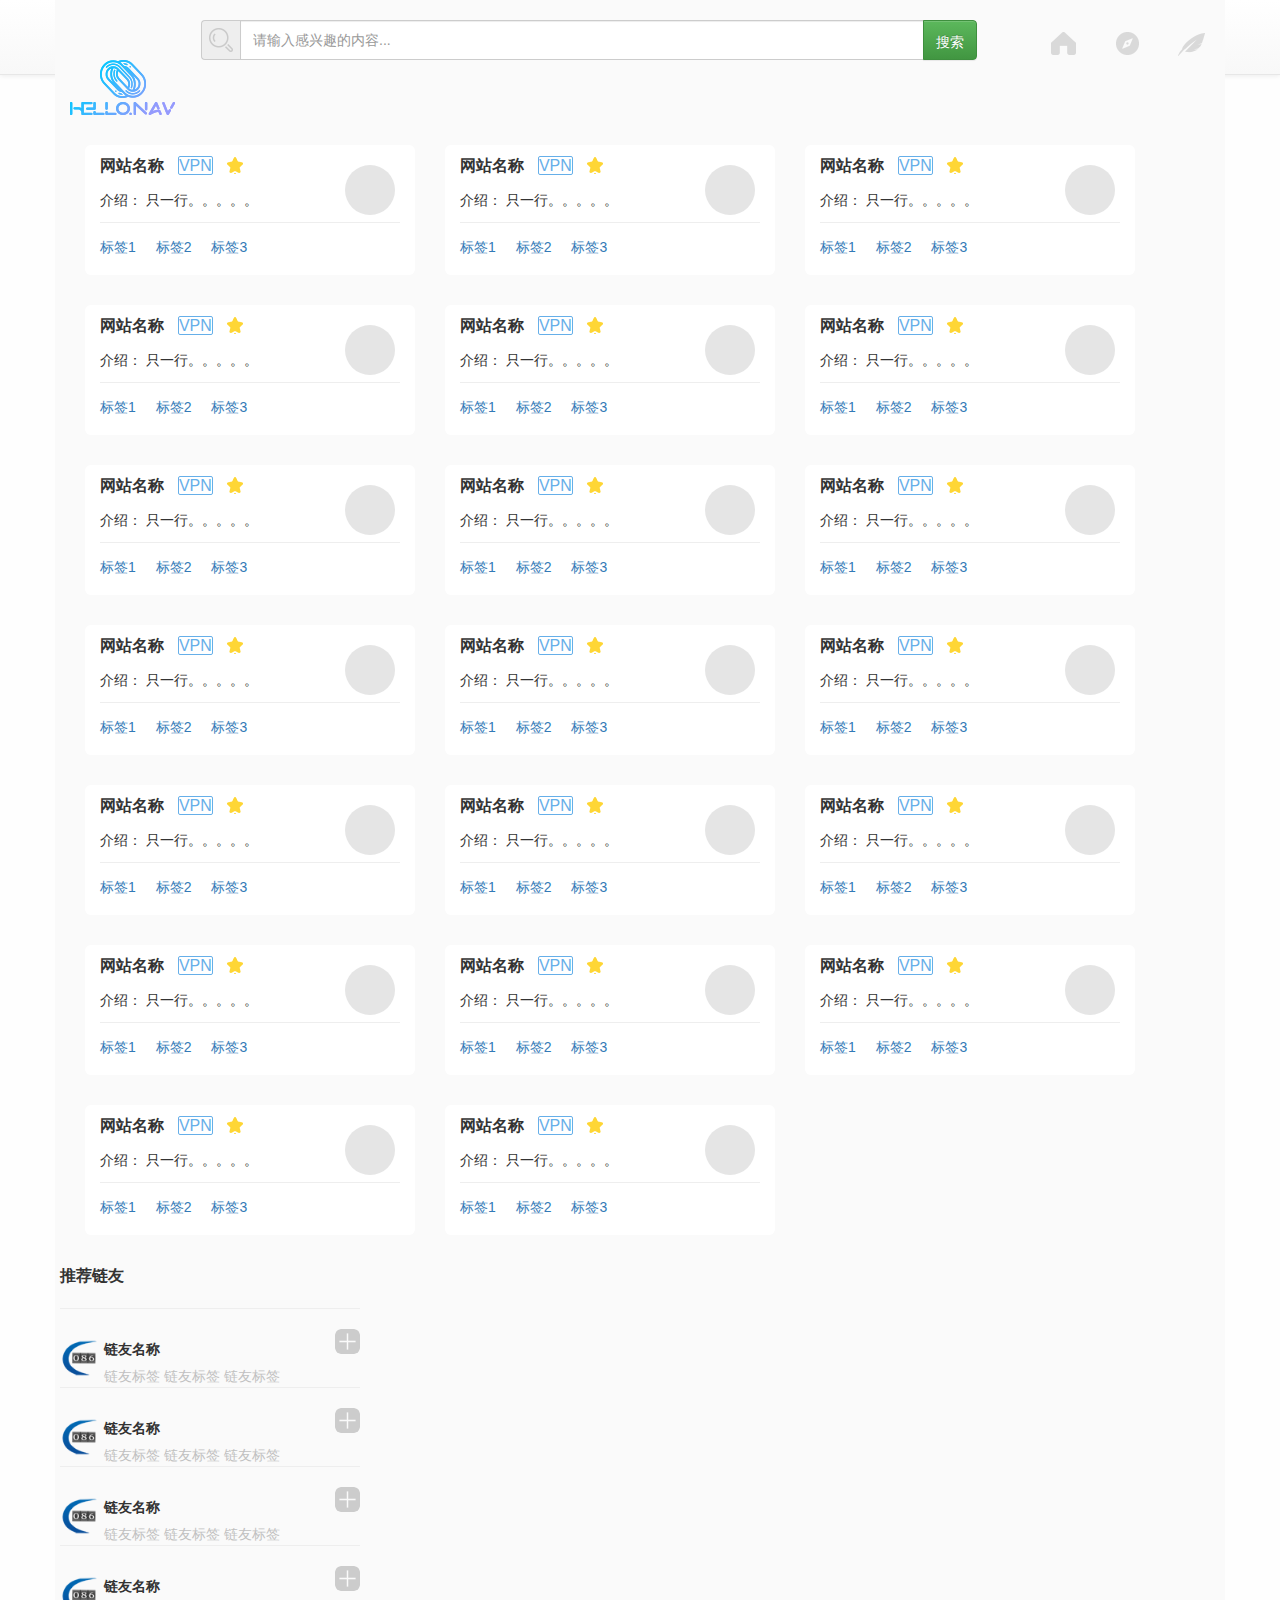
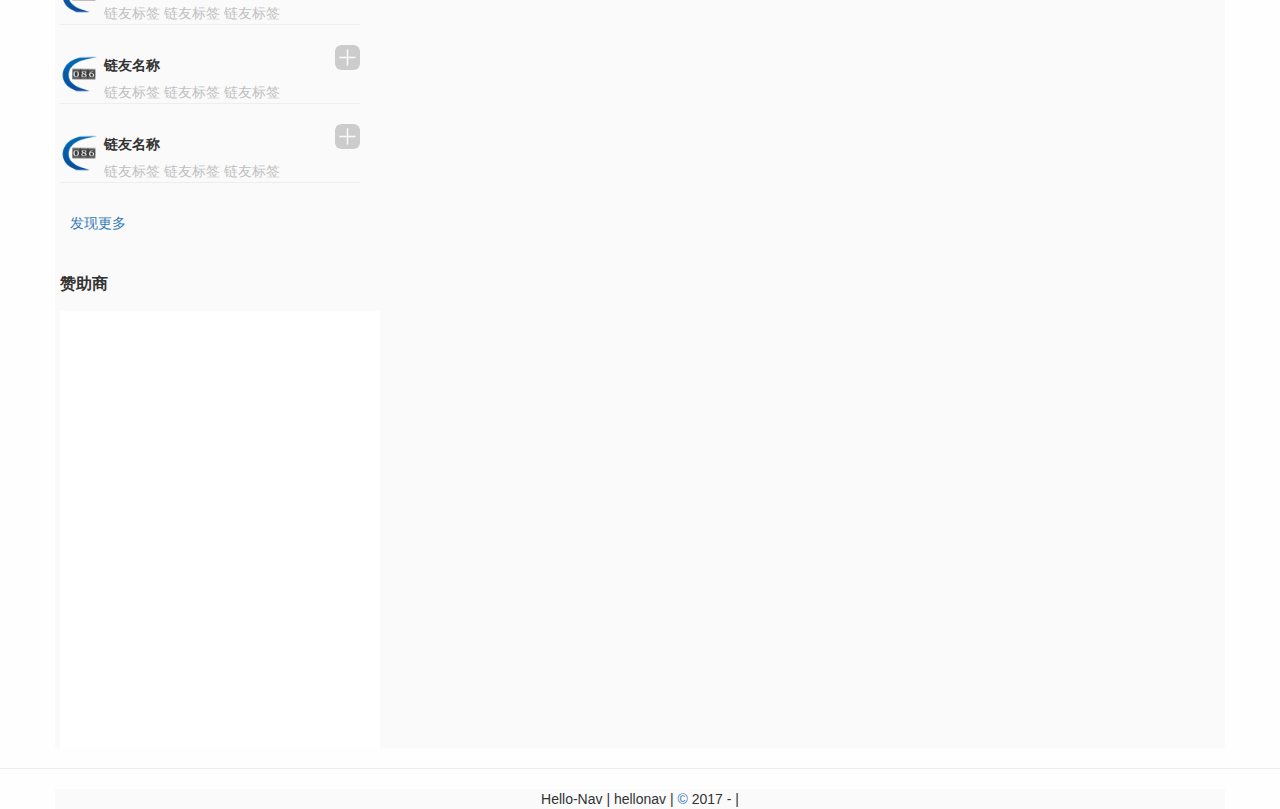
<file: index.html>
<!DOCTYPE html>
<html lang="zh_CN" >
<head>
    <meta charset="UTF-8">
    <meta http-equiv="X-UA-Compatible" content="IE=edge,Chrome=1">
    <meta name="renderer" content="webkit">
    <title>首页 - Hello Nav</title>

    <link href="static/bootstrap/3.3.7/css/bootstrap.min.css"  rel="stylesheet" />
    <link href="static/bootstrap/3.3.7/css/bootstrap-theme.min.css"  rel="stylesheet" />

    <link href="static/site/css/hellonav_common.css"  rel="stylesheet" />

    <!-- fundebug -->
    <script src="https://og6593g2z.qnssl.com/fundebug.0.1.0.min.js" apikey="d73aefc4a86e70b10b4a148317afe87d148b17a0bb4b8a34a691d729105d94bf"></script>
</head>
<body>
    <div class="top-hide tip-wrapp">
        <!-- 顶部-隐藏-提示信息条-->
        <div class="container">
            <div class="tip-bar">
            </div>
        </div>
    </div>

    <nav class="navbar navbar-default navbar-static-top">
        <div class="topnav-wrap content-wrapper">
            <!-- 顶部导航 -->
            <div class="container">
                <div class="navbar-header tipbar row inline-table">
                    <a href="./index.html"  class="navbar-brand-link">
                        <img class="navbar-brand-link" src="./static/site/images/logo_105x55.png"/>
                    </a>
                    <div class="tipbar-search-bar  pt-10 table-cell">
                        <form method="get" action="./search.action">
                            <div class="input-group col-xs-11">
                                <span class="input-group-addon search-input-icon">　</span>
                                <input class="search-bar-input  col-xs-12 form-control" name="keywords" placeholder="请输入感兴趣的内容..."  />
						<span class="glyphicon input-group-btn " aria-hidden="true">
							<button type="submit" class="btn btn-success search-input-btn"> 搜索</button>
						</span>
                            </div>
                        </form>
                    </div>
                    <div class="tipbar-btn-group">
                        <a class="btn home-btn btn-32 mt-11" title="首页" href="./index.html"></a>
                        <a class="btn find-btn btn-32 ml-28 mt-11" title="发现" href="./explore.html"></a>
                        <a class="btn custom-btn btn-32 ml-28 mt-11" title="个人页面" href="./favorite.html"></a>

                    </div>
                </div>
            </div>
        </div>
    </nav>


    <div class="content-all content-wrapper">
        <div class="container">
            <div class="">
                <!-- 左侧,内容区-->
                <div class="hello-nav-content col-lg-9 col-xs-12">
                    <div class="hello-nav-content-inner">
                        <!-- 单个 item-->
                        <div class="favorite-item col-lg-3 col-md-5 col-sm-12 img-rounded">
                            <div class="up-area row">
                                <div class="item-title-row">
                                    <span class="favorite-item-title">网站名称</span>
                                    <span class="favorite-vpn">VPN</span>
                                    <span class="favorite-status favorite-status-ok">　</span>
                                </div>
                                <div class="item-intro-row">
                                    <span>介绍： 只一行。。。。。</span>
                                </div>
                                <div class="item-site-avatar">
                                    <img class="img-circle site-avatar-img" src="static/site/images/gray_18x18.png"/>
                                </div>

                            </div>
                            <div>
                                <hr class="favorite-item-hr"/>
                            </div>

                            <div class="down-area row">
                                <a>
                                    <span class="favorite-item-tag">标签1</span>
                                </a>
                                <a>
                                    <span class="favorite-item-tag">标签2</span>
                                </a>
                                <a>
                                    <span class="favorite-item-tag">标签3</span>
                                </a>
                            </div>
                        </div>
                        <!-- 单个 item-->
                        <div class="favorite-item col-lg-3 col-md-5 col-sm-12 img-rounded">
                            <div class="up-area row">
                                <div class="item-title-row">
                                    <span class="favorite-item-title">网站名称</span>
                                    <span class="favorite-vpn">VPN</span>
                                    <span class="favorite-status favorite-status-ok">　</span>
                                </div>
                                <div class="item-intro-row">
                                    <span>介绍： 只一行。。。。。</span>
                                </div>
                                <div class="item-site-avatar">
                                    <img class="img-circle site-avatar-img" src="static/site/images/gray_18x18.png"/>
                                </div>

                            </div>
                            <div>
                                <hr class="favorite-item-hr"/>
                            </div>

                            <div class="down-area row">
                                <a>
                                    <span class="favorite-item-tag">标签1</span>
                                </a>
                                <a>
                                    <span class="favorite-item-tag">标签2</span>
                                </a>
                                <a>
                                    <span class="favorite-item-tag">标签3</span>
                                </a>
                            </div>
                        </div>
                        <!-- 单个 item-->
                        <div class="favorite-item col-lg-3 col-md-5 col-sm-12 img-rounded">
                            <div class="up-area row">
                                <div class="item-title-row">
                                    <span class="favorite-item-title">网站名称</span>
                                    <span class="favorite-vpn">VPN</span>
                                    <span class="favorite-status favorite-status-ok">　</span>
                                </div>
                                <div class="item-intro-row">
                                    <span>介绍： 只一行。。。。。</span>
                                </div>
                                <div class="item-site-avatar">
                                    <img class="img-circle site-avatar-img" src="static/site/images/gray_18x18.png"/>
                                </div>

                            </div>
                            <div>
                                <hr class="favorite-item-hr"/>
                            </div>

                            <div class="down-area row">
                                <a>
                                    <span class="favorite-item-tag">标签1</span>
                                </a>
                                <a>
                                    <span class="favorite-item-tag">标签2</span>
                                </a>
                                <a>
                                    <span class="favorite-item-tag">标签3</span>
                                </a>
                            </div>
                        </div>
                        <!-- 单个 item-->
                        <div class="favorite-item col-lg-3 col-md-5 col-sm-12 img-rounded">
                            <div class="up-area row">
                                <div class="item-title-row">
                                    <span class="favorite-item-title">网站名称</span>
                                    <span class="favorite-vpn">VPN</span>
                                    <span class="favorite-status favorite-status-ok">　</span>
                                </div>
                                <div class="item-intro-row">
                                    <span>介绍： 只一行。。。。。</span>
                                </div>
                                <div class="item-site-avatar">
                                    <img class="img-circle site-avatar-img" src="static/site/images/gray_18x18.png"/>
                                </div>

                            </div>
                            <div>
                                <hr class="favorite-item-hr"/>
                            </div>

                            <div class="down-area row">
                                <a>
                                    <span class="favorite-item-tag">标签1</span>
                                </a>
                                <a>
                                    <span class="favorite-item-tag">标签2</span>
                                </a>
                                <a>
                                    <span class="favorite-item-tag">标签3</span>
                                </a>
                            </div>
                        </div>
                        <!-- 单个 item-->
                        <div class="favorite-item col-lg-3 col-md-5 col-sm-12 img-rounded">
                            <div class="up-area row">
                                <div class="item-title-row">
                                    <span class="favorite-item-title">网站名称</span>
                                    <span class="favorite-vpn">VPN</span>
                                    <span class="favorite-status favorite-status-ok">　</span>
                                </div>
                                <div class="item-intro-row">
                                    <span>介绍： 只一行。。。。。</span>
                                </div>
                                <div class="item-site-avatar">
                                    <img class="img-circle site-avatar-img" src="static/site/images/gray_18x18.png"/>
                                </div>

                            </div>
                            <div>
                                <hr class="favorite-item-hr"/>
                            </div>

                            <div class="down-area row">
                                <a>
                                    <span class="favorite-item-tag">标签1</span>
                                </a>
                                <a>
                                    <span class="favorite-item-tag">标签2</span>
                                </a>
                                <a>
                                    <span class="favorite-item-tag">标签3</span>
                                </a>
                            </div>
                        </div>
                        <!-- 单个 item-->
                        <div class="favorite-item col-lg-3 col-md-5 col-sm-12 img-rounded">
                            <div class="up-area row">
                                <div class="item-title-row">
                                    <span class="favorite-item-title">网站名称</span>
                                    <span class="favorite-vpn">VPN</span>
                                    <span class="favorite-status favorite-status-ok">　</span>
                                </div>
                                <div class="item-intro-row">
                                    <span>介绍： 只一行。。。。。</span>
                                </div>
                                <div class="item-site-avatar">
                                    <img class="img-circle site-avatar-img" src="static/site/images/gray_18x18.png"/>
                                </div>

                            </div>
                            <div>
                                <hr class="favorite-item-hr"/>
                            </div>

                            <div class="down-area row">
                                <a>
                                    <span class="favorite-item-tag">标签1</span>
                                </a>
                                <a>
                                    <span class="favorite-item-tag">标签2</span>
                                </a>
                                <a>
                                    <span class="favorite-item-tag">标签3</span>
                                </a>
                            </div>
                        </div>
                        <!-- 单个 item-->
                        <div class="favorite-item col-lg-3 col-md-5 col-sm-12 img-rounded">
                            <div class="up-area row">
                                <div class="item-title-row">
                                    <span class="favorite-item-title">网站名称</span>
                                    <span class="favorite-vpn">VPN</span>
                                    <span class="favorite-status favorite-status-ok">　</span>
                                </div>
                                <div class="item-intro-row">
                                    <span>介绍： 只一行。。。。。</span>
                                </div>
                                <div class="item-site-avatar">
                                    <img class="img-circle site-avatar-img" src="static/site/images/gray_18x18.png"/>
                                </div>

                            </div>
                            <div>
                                <hr class="favorite-item-hr"/>
                            </div>

                            <div class="down-area row">
                                <a>
                                    <span class="favorite-item-tag">标签1</span>
                                </a>
                                <a>
                                    <span class="favorite-item-tag">标签2</span>
                                </a>
                                <a>
                                    <span class="favorite-item-tag">标签3</span>
                                </a>
                            </div>
                        </div>
                        <!-- 单个 item-->
                        <div class="favorite-item col-lg-3 col-md-5 col-sm-12 img-rounded">
                            <div class="up-area row">
                                <div class="item-title-row">
                                    <span class="favorite-item-title">网站名称</span>
                                    <span class="favorite-vpn">VPN</span>
                                    <span class="favorite-status favorite-status-ok">　</span>
                                </div>
                                <div class="item-intro-row">
                                    <span>介绍： 只一行。。。。。</span>
                                </div>
                                <div class="item-site-avatar">
                                    <img class="img-circle site-avatar-img" src="static/site/images/gray_18x18.png"/>
                                </div>

                            </div>
                            <div>
                                <hr class="favorite-item-hr"/>
                            </div>

                            <div class="down-area row">
                                <a>
                                    <span class="favorite-item-tag">标签1</span>
                                </a>
                                <a>
                                    <span class="favorite-item-tag">标签2</span>
                                </a>
                                <a>
                                    <span class="favorite-item-tag">标签3</span>
                                </a>
                            </div>
                        </div>
                        <!-- 单个 item-->
                        <div class="favorite-item col-lg-3 col-md-5 col-sm-12 img-rounded">
                            <div class="up-area row">
                                <div class="item-title-row">
                                    <span class="favorite-item-title">网站名称</span>
                                    <span class="favorite-vpn">VPN</span>
                                    <span class="favorite-status favorite-status-ok">　</span>
                                </div>
                                <div class="item-intro-row">
                                    <span>介绍： 只一行。。。。。</span>
                                </div>
                                <div class="item-site-avatar">
                                    <img class="img-circle site-avatar-img" src="static/site/images/gray_18x18.png"/>
                                </div>

                            </div>
                            <div>
                                <hr class="favorite-item-hr"/>
                            </div>

                            <div class="down-area row">
                                <a>
                                    <span class="favorite-item-tag">标签1</span>
                                </a>
                                <a>
                                    <span class="favorite-item-tag">标签2</span>
                                </a>
                                <a>
                                    <span class="favorite-item-tag">标签3</span>
                                </a>
                            </div>
                        </div>
                        <!-- 单个 item-->
                        <div class="favorite-item col-lg-3 col-md-5 col-sm-12 img-rounded">
                            <div class="up-area row">
                                <div class="item-title-row">
                                    <span class="favorite-item-title">网站名称</span>
                                    <span class="favorite-vpn">VPN</span>
                                    <span class="favorite-status favorite-status-ok">　</span>
                                </div>
                                <div class="item-intro-row">
                                    <span>介绍： 只一行。。。。。</span>
                                </div>
                                <div class="item-site-avatar">
                                    <img class="img-circle site-avatar-img" src="static/site/images/gray_18x18.png"/>
                                </div>

                            </div>
                            <div>
                                <hr class="favorite-item-hr"/>
                            </div>

                            <div class="down-area row">
                                <a>
                                    <span class="favorite-item-tag">标签1</span>
                                </a>
                                <a>
                                    <span class="favorite-item-tag">标签2</span>
                                </a>
                                <a>
                                    <span class="favorite-item-tag">标签3</span>
                                </a>
                            </div>
                        </div>
                        <!-- 单个 item-->
                        <div class="favorite-item col-lg-3 col-md-5 col-sm-12 img-rounded">
                            <div class="up-area row">
                                <div class="item-title-row">
                                    <span class="favorite-item-title">网站名称</span>
                                    <span class="favorite-vpn">VPN</span>
                                    <span class="favorite-status favorite-status-ok">　</span>
                                </div>
                                <div class="item-intro-row">
                                    <span>介绍： 只一行。。。。。</span>
                                </div>
                                <div class="item-site-avatar">
                                    <img class="img-circle site-avatar-img" src="static/site/images/gray_18x18.png"/>
                                </div>

                            </div>
                            <div>
                                <hr class="favorite-item-hr"/>
                            </div>

                            <div class="down-area row">
                                <a>
                                    <span class="favorite-item-tag">标签1</span>
                                </a>
                                <a>
                                    <span class="favorite-item-tag">标签2</span>
                                </a>
                                <a>
                                    <span class="favorite-item-tag">标签3</span>
                                </a>
                            </div>
                        </div>
                        <!-- 单个 item-->
                        <div class="favorite-item col-lg-3 col-md-5 col-sm-12 img-rounded">
                            <div class="up-area row">
                                <div class="item-title-row">
                                    <span class="favorite-item-title">网站名称</span>
                                    <span class="favorite-vpn">VPN</span>
                                    <span class="favorite-status favorite-status-ok">　</span>
                                </div>
                                <div class="item-intro-row">
                                    <span>介绍： 只一行。。。。。</span>
                                </div>
                                <div class="item-site-avatar">
                                    <img class="img-circle site-avatar-img" src="static/site/images/gray_18x18.png"/>
                                </div>

                            </div>
                            <div>
                                <hr class="favorite-item-hr"/>
                            </div>

                            <div class="down-area row">
                                <a>
                                    <span class="favorite-item-tag">标签1</span>
                                </a>
                                <a>
                                    <span class="favorite-item-tag">标签2</span>
                                </a>
                                <a>
                                    <span class="favorite-item-tag">标签3</span>
                                </a>
                            </div>
                        </div>
                        <!-- 单个 item-->
                        <div class="favorite-item col-lg-3 col-md-5 col-sm-12 img-rounded">
                            <div class="up-area row">
                                <div class="item-title-row">
                                    <span class="favorite-item-title">网站名称</span>
                                    <span class="favorite-vpn">VPN</span>
                                    <span class="favorite-status favorite-status-ok">　</span>
                                </div>
                                <div class="item-intro-row">
                                    <span>介绍： 只一行。。。。。</span>
                                </div>
                                <div class="item-site-avatar">
                                    <img class="img-circle site-avatar-img" src="static/site/images/gray_18x18.png"/>
                                </div>

                            </div>
                            <div>
                                <hr class="favorite-item-hr"/>
                            </div>

                            <div class="down-area row">
                                <a>
                                    <span class="favorite-item-tag">标签1</span>
                                </a>
                                <a>
                                    <span class="favorite-item-tag">标签2</span>
                                </a>
                                <a>
                                    <span class="favorite-item-tag">标签3</span>
                                </a>
                            </div>
                        </div>
                        <!-- 单个 item-->
                        <div class="favorite-item col-lg-3 col-md-5 col-sm-12 img-rounded">
                            <div class="up-area row">
                                <div class="item-title-row">
                                    <span class="favorite-item-title">网站名称</span>
                                    <span class="favorite-vpn">VPN</span>
                                    <span class="favorite-status favorite-status-ok">　</span>
                                </div>
                                <div class="item-intro-row">
                                    <span>介绍： 只一行。。。。。</span>
                                </div>
                                <div class="item-site-avatar">
                                    <img class="img-circle site-avatar-img" src="static/site/images/gray_18x18.png"/>
                                </div>

                            </div>
                            <div>
                                <hr class="favorite-item-hr"/>
                            </div>

                            <div class="down-area row">
                                <a>
                                    <span class="favorite-item-tag">标签1</span>
                                </a>
                                <a>
                                    <span class="favorite-item-tag">标签2</span>
                                </a>
                                <a>
                                    <span class="favorite-item-tag">标签3</span>
                                </a>
                            </div>
                        </div>
                        <!-- 单个 item-->
                        <div class="favorite-item col-lg-3 col-md-5 col-sm-12 img-rounded">
                            <div class="up-area row">
                                <div class="item-title-row">
                                    <span class="favorite-item-title">网站名称</span>
                                    <span class="favorite-vpn">VPN</span>
                                    <span class="favorite-status favorite-status-ok">　</span>
                                </div>
                                <div class="item-intro-row">
                                    <span>介绍： 只一行。。。。。</span>
                                </div>
                                <div class="item-site-avatar">
                                    <img class="img-circle site-avatar-img" src="static/site/images/gray_18x18.png"/>
                                </div>

                            </div>
                            <div>
                                <hr class="favorite-item-hr"/>
                            </div>

                            <div class="down-area row">
                                <a>
                                    <span class="favorite-item-tag">标签1</span>
                                </a>
                                <a>
                                    <span class="favorite-item-tag">标签2</span>
                                </a>
                                <a>
                                    <span class="favorite-item-tag">标签3</span>
                                </a>
                            </div>
                        </div>
                        <!-- 单个 item-->
                        <div class="favorite-item col-lg-3 col-md-5 col-sm-12 img-rounded">
                            <div class="up-area row">
                                <div class="item-title-row">
                                    <span class="favorite-item-title">网站名称</span>
                                    <span class="favorite-vpn">VPN</span>
                                    <span class="favorite-status favorite-status-ok">　</span>
                                </div>
                                <div class="item-intro-row">
                                    <span>介绍： 只一行。。。。。</span>
                                </div>
                                <div class="item-site-avatar">
                                    <img class="img-circle site-avatar-img" src="static/site/images/gray_18x18.png"/>
                                </div>

                            </div>
                            <div>
                                <hr class="favorite-item-hr"/>
                            </div>

                            <div class="down-area row">
                                <a>
                                    <span class="favorite-item-tag">标签1</span>
                                </a>
                                <a>
                                    <span class="favorite-item-tag">标签2</span>
                                </a>
                                <a>
                                    <span class="favorite-item-tag">标签3</span>
                                </a>
                            </div>
                        </div>
                        <!-- 单个 item-->
                        <div class="favorite-item col-lg-3 col-md-5 col-sm-12 img-rounded">
                            <div class="up-area row">
                                <div class="item-title-row">
                                    <span class="favorite-item-title">网站名称</span>
                                    <span class="favorite-vpn">VPN</span>
                                    <span class="favorite-status favorite-status-ok">　</span>
                                </div>
                                <div class="item-intro-row">
                                    <span>介绍： 只一行。。。。。</span>
                                </div>
                                <div class="item-site-avatar">
                                    <img class="img-circle site-avatar-img" src="static/site/images/gray_18x18.png"/>
                                </div>

                            </div>
                            <div>
                                <hr class="favorite-item-hr"/>
                            </div>

                            <div class="down-area row">
                                <a>
                                    <span class="favorite-item-tag">标签1</span>
                                </a>
                                <a>
                                    <span class="favorite-item-tag">标签2</span>
                                </a>
                                <a>
                                    <span class="favorite-item-tag">标签3</span>
                                </a>
                            </div>
                        </div>
                        <!-- 单个 item-->
                        <div class="favorite-item col-lg-3 col-md-5 col-sm-12 img-rounded">
                            <div class="up-area row">
                                <div class="item-title-row">
                                    <span class="favorite-item-title">网站名称</span>
                                    <span class="favorite-vpn">VPN</span>
                                    <span class="favorite-status favorite-status-ok">　</span>
                                </div>
                                <div class="item-intro-row">
                                    <span>介绍： 只一行。。。。。</span>
                                </div>
                                <div class="item-site-avatar">
                                    <img class="img-circle site-avatar-img" src="static/site/images/gray_18x18.png"/>
                                </div>

                            </div>
                            <div>
                                <hr class="favorite-item-hr"/>
                            </div>

                            <div class="down-area row">
                                <a>
                                    <span class="favorite-item-tag">标签1</span>
                                </a>
                                <a>
                                    <span class="favorite-item-tag">标签2</span>
                                </a>
                                <a>
                                    <span class="favorite-item-tag">标签3</span>
                                </a>
                            </div>
                        </div>
                        <!-- 单个 item-->
                        <div class="favorite-item col-lg-3 col-md-5 col-sm-12 img-rounded">
                            <div class="up-area row">
                                <div class="item-title-row">
                                    <span class="favorite-item-title">网站名称</span>
                                    <span class="favorite-vpn">VPN</span>
                                    <span class="favorite-status favorite-status-ok">　</span>
                                </div>
                                <div class="item-intro-row">
                                    <span>介绍： 只一行。。。。。</span>
                                </div>
                                <div class="item-site-avatar">
                                    <img class="img-circle site-avatar-img" src="static/site/images/gray_18x18.png"/>
                                </div>

                            </div>
                            <div>
                                <hr class="favorite-item-hr"/>
                            </div>

                            <div class="down-area row">
                                <a>
                                    <span class="favorite-item-tag">标签1</span>
                                </a>
                                <a>
                                    <span class="favorite-item-tag">标签2</span>
                                </a>
                                <a>
                                    <span class="favorite-item-tag">标签3</span>
                                </a>
                            </div>
                        </div>
                        <!-- 单个 item-->
                        <div class="favorite-item col-lg-3 col-md-5 col-sm-12 img-rounded">
                            <div class="up-area row">
                                <div class="item-title-row">
                                    <span class="favorite-item-title">网站名称</span>
                                    <span class="favorite-vpn">VPN</span>
                                    <span class="favorite-status favorite-status-ok">　</span>
                                </div>
                                <div class="item-intro-row">
                                    <span>介绍： 只一行。。。。。</span>
                                </div>
                                <div class="item-site-avatar">
                                    <img class="img-circle site-avatar-img" src="static/site/images/gray_18x18.png"/>
                                </div>

                            </div>
                            <div>
                                <hr class="favorite-item-hr"/>
                            </div>

                            <div class="down-area row">
                                <a>
                                    <span class="favorite-item-tag">标签1</span>
                                </a>
                                <a>
                                    <span class="favorite-item-tag">标签2</span>
                                </a>
                                <a>
                                    <span class="favorite-item-tag">标签3</span>
                                </a>
                            </div>
                        </div>
                    </div>
                </div>

                <div class="right-bar col-lg-3">
                    <!-- 友链 -->
                    <div class="friend-link-list">
                        <!-- -->
                        <div class="link-friend-title">
                            <span>推荐链友</span>
                        </div>
                        <hr/>

                        <div class="link-friend-item">
                            <span class="">
                                <img class="link-friend-icon img-rounded" src="static/site/resources/images/cncounter.png" />
                            </span>
                            <span class="inline-block link-item-info">
                                <div class="link-item-name">链友名称</div>
                                <div class="link-item-tags">
                                    <span>链友标签</span>
                                    <span>链友标签</span>
                                    <span>链友标签</span>
                                </div>
                            </span>
                            <img class="friends-link-add-icon img-rounded pull-right" src="./static/site/images/add-icon.png"/>
                        </div>
                        <hr/>

                        <div class="link-friend-item">
                            <span class="">
                                <img class="link-friend-icon img-rounded" src="static/site/resources/images/cncounter.png" />
                            </span>
                            <span class="inline-block link-item-info">
                                <div class="link-item-name">链友名称</div>
                                <div class="link-item-tags">
                                    <span>链友标签</span>
                                    <span>链友标签</span>
                                    <span>链友标签</span>
                                </div>
                            </span>
                            <img class="friends-link-add-icon img-rounded pull-right" src="./static/site/images/add-icon.png"/>
                        </div>
                        <hr/>

                        <div class="link-friend-item">
                            <span class="">
                                <img class="link-friend-icon img-rounded" src="static/site/resources/images/cncounter.png" />
                            </span>
                            <span class="inline-block link-item-info">
                                <div class="link-item-name">链友名称</div>
                                <div class="link-item-tags">
                                    <span>链友标签</span>
                                    <span>链友标签</span>
                                    <span>链友标签</span>
                                </div>
                            </span>
                            <img class="friends-link-add-icon img-rounded pull-right" src="./static/site/images/add-icon.png"/>
                        </div>
                        <hr/>

                        <div class="link-friend-item">
                            <span class="">
                                <img class="link-friend-icon img-rounded" src="static/site/resources/images/cncounter.png" />
                            </span>
                            <span class="inline-block link-item-info">
                                <div class="link-item-name">链友名称</div>
                                <div class="link-item-tags">
                                    <span>链友标签</span>
                                    <span>链友标签</span>
                                    <span>链友标签</span>
                                </div>
                            </span>
                            <img class="friends-link-add-icon img-rounded pull-right" src="./static/site/images/add-icon.png"/>
                        </div>
                        <hr/>

                        <div class="link-friend-item">
                            <span class="">
                                <img class="link-friend-icon img-rounded" src="static/site/resources/images/cncounter.png" />
                            </span>
                            <span class="inline-block link-item-info">
                                <div class="link-item-name">链友名称</div>
                                <div class="link-item-tags">
                                    <span>链友标签</span>
                                    <span>链友标签</span>
                                    <span>链友标签</span>
                                </div>
                            </span>
                            <img class="friends-link-add-icon img-rounded pull-right" src="./static/site/images/add-icon.png"/>
                        </div>
                        <hr/>

                        <div class="link-friend-item">
                            <span class="">
                                <img class="link-friend-icon img-rounded" src="static/site/resources/images/cncounter.png" />
                            </span>
                            <span class="inline-block link-item-info">
                                <div class="link-item-name">链友名称</div>
                                <div class="link-item-tags">
                                    <span>链友标签</span>
                                    <span>链友标签</span>
                                    <span>链友标签</span>
                                </div>
                            </span>
                            <img class="friends-link-add-icon img-rounded pull-right" src="./static/site/images/add-icon.png"/>
                        </div>
                        <hr/>
                        <div class="link-friend-more row">
                            <a href="./linkfriends.html">
                                <span>发现更多</span>
                            </a>
                        </div>

                    </div>

                    <!-- 赞助商-->
                    <div class="support-ad-area">
                        <div>
                            <span class="support-ad-title">赞助商</span>
                        </div>
                        <div class="support-ad-list">

                        </div>

                    </div>

                </div>

            </div>

        </div>
    </div>

        <!-- 底部导航 -->
        <footer class="footer">
            <hr/>
            <div class="container text-center" id="info">
                Hello-Nav | hellonav |
                <a target="_blank" href="/test/index.html">&copy;</a>
                2017 -
                |
                <span id='cnzz_stat_icon_1000461034'>

                </span>

                <span class="cnzz hidden">
                    <script type="text/javascript">var cnzz_protocol = (("https:" == document.location.protocol) ? " https://" : " http://");document.write(unescape("%3Cspan id='cnzz_stat_icon_1262741877'%3E%3C/span%3E%3Cscript src='" + cnzz_protocol + "s19.cnzz.com/z_stat.php%3Fid%3D1262741877%26online%3D2' type='text/javascript'%3E%3C/script%3E"));</script>
                </span>
            </div>

        </footer>



</body>
</html>
</file>
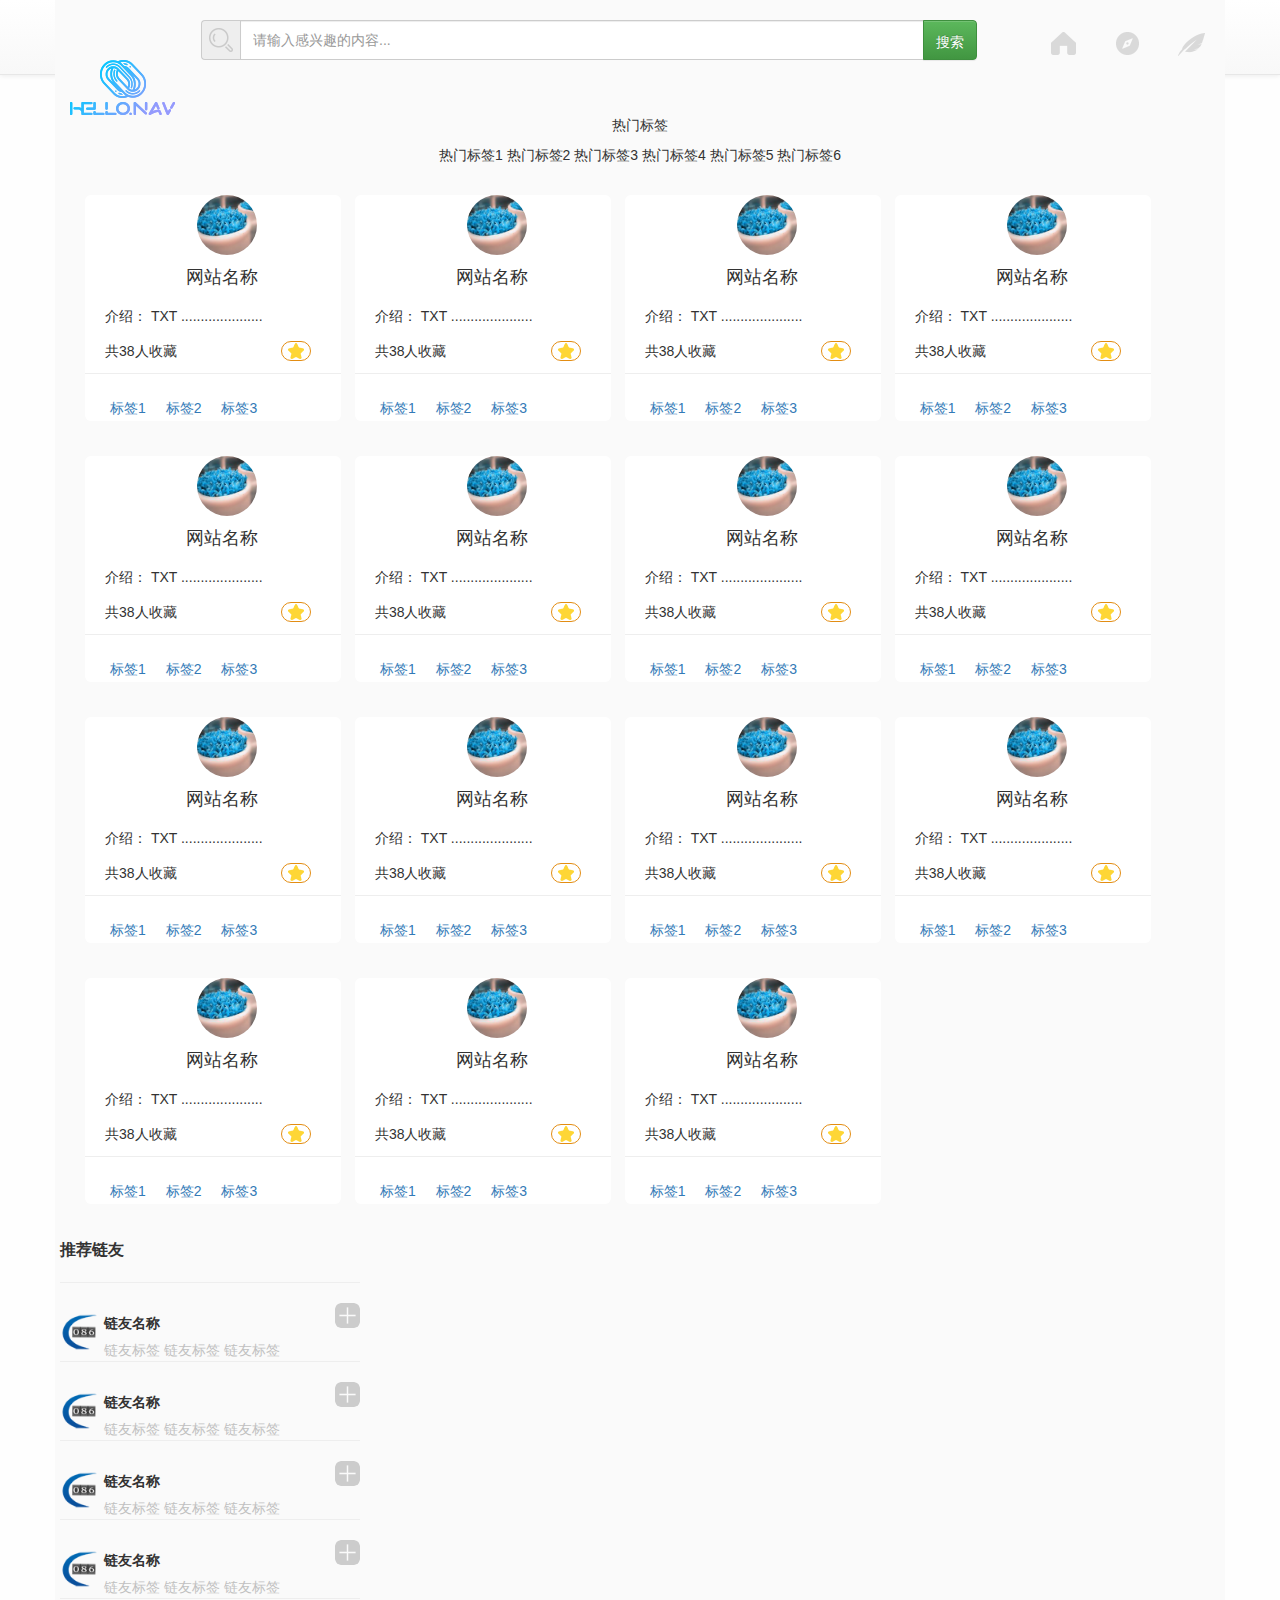
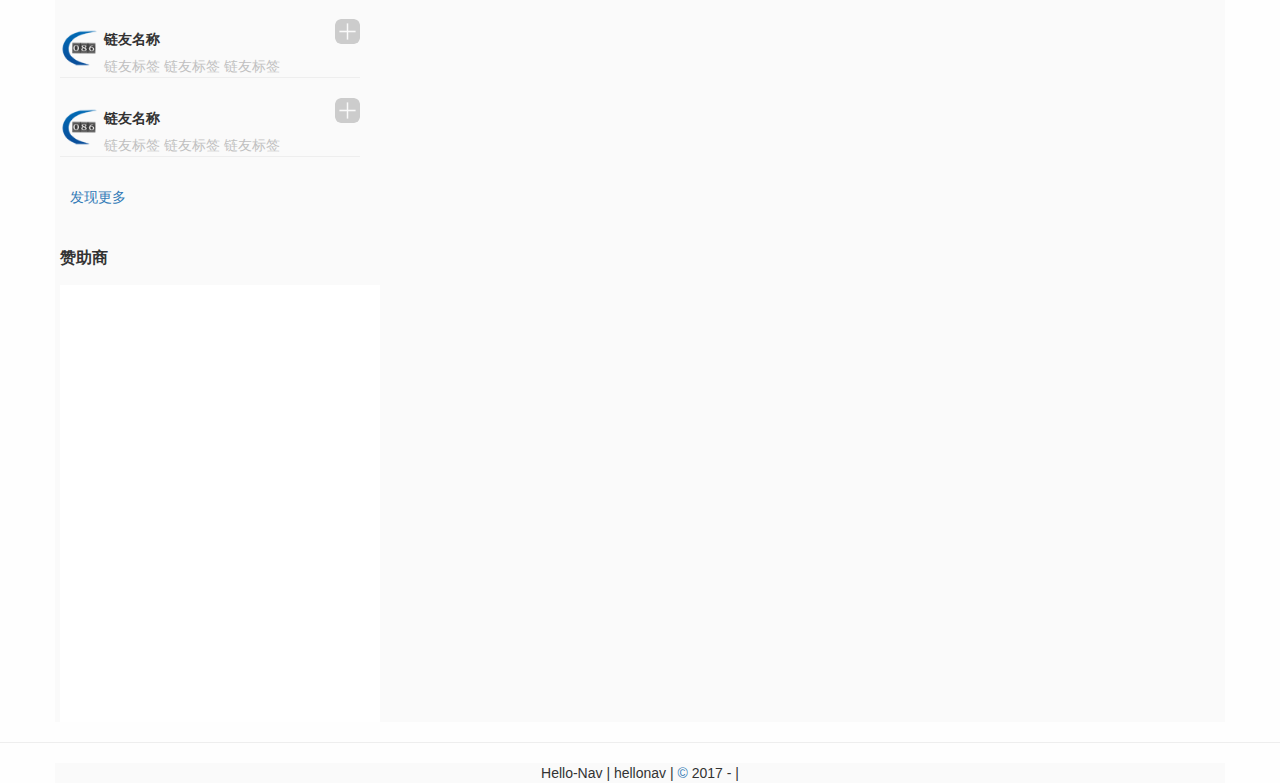
<file: explore.html>
<!DOCTYPE html>
<html lang="zh_CN">
<head>
    <meta charset="UTF-8">
    <meta http-equiv="X-UA-Compatible" content="IE=edge,Chrome=1">
    <meta name="renderer" content="webkit">
    <title>发现 - Hello Nav</title>

    <link href="static/bootstrap/3.3.7/css/bootstrap.min.css" rel="stylesheet"/>
    <link href="static/bootstrap/3.3.7/css/bootstrap-theme.min.css" rel="stylesheet"/>

    <link href="static/site/css/hellonav_common.css" rel="stylesheet"/>

    <!-- fundebug -->
    <script src="https://og6593g2z.qnssl.com/fundebug.0.1.0.min.js"
            apikey="d73aefc4a86e70b10b4a148317afe87d148b17a0bb4b8a34a691d729105d94bf"></script>
</head>
<body>
<div class="top-hide tip-wrapp">
    <!-- 顶部-隐藏-提示信息条-->
    <div class="container">
        <div class="tip-bar">
        </div>
    </div>
</div>

<nav class="navbar navbar-default navbar-static-top">
    <div class="topnav-wrap content-wrapper">
        <!-- 顶部导航 -->
        <div class="container">
            <div class="navbar-header tipbar row inline-table">
                <a href="./index.html" class="navbar-brand-link">
                    <img class="navbar-brand-link" src="./static/site/images/logo_105x55.png"/>
                </a>

                <div class="tipbar-search-bar  pt-10 table-cell">
                    <form method="get" action="./search.action">
                        <div class="input-group col-xs-11">
                            <span class="input-group-addon search-input-icon">　</span>
                            <input class="search-bar-input  col-xs-12 form-control" name="keywords"
                                   placeholder="请输入感兴趣的内容..."/>
						<span class="glyphicon input-group-btn " aria-hidden="true">
							<button type="submit" class="btn btn-success search-input-btn"> 搜索</button>
						</span>
                        </div>
                    </form>
                </div>
                <div class="tipbar-btn-group">
                    <a class="btn home-btn btn-32 mt-11" title="首页" href="./index.html"></a>
                    <a class="btn find-btn btn-32 ml-28 mt-11" title="发现" href="./explore.html"></a>
                    <a class="btn custom-btn btn-32 ml-28 mt-11" title="个人页面" href="./favorite.html"></a>

                </div>
            </div>
        </div>
    </div>
</nav>


<div class="">
    <div class="container">
        <div class="hot-label-title row text-center center-block">
            <div class="">热门标签</div>
        </div>
        <div class="hot-label-list row text-center">
            <span class="hot-label-item active">热门标签1</span>
            <span class="hot-label-item">热门标签2</span>
            <span class="hot-label-item">热门标签3</span>
            <span class="hot-label-item">热门标签4</span>
            <span class="hot-label-item">热门标签5</span>
            <span class="hot-label-item">热门标签6</span>
        </div>

    </div>
</div>


<div class="content-all content-wrapper">
    <div class="container">
        <div class="">
            <!-- 左侧,内容区-->
            <div class="hello-nav-content col-lg-9 col-xs-12">
                <div class="hello-nav-content-inner">
                    <!-- 单个 item-->
                    <div class="explore-item img-rounded">
                        <div class="explore-avatar-area row">　
                            <div class="explore-item-avatar">
                                <img class="img-circle explore-avatar-img" src="static/site/resources/images/avatar_tiemao.jpg"/>
                            </div>
                        </div>
                        <div class="explore-title-area row text-center">　
                            <span class="explore-item-title">网站名称</span>
                        </div>
                        <div class="explore-fav-intro-row">
                            <span>介绍： TXT .....................</span>
                        </div>
                        <div class="explore-fav-row">
                            <span>共</span><span>38</span><span>人收藏</span>
                            <span class="explore-button  pull-right">　</span>
                        </div>
                        <div>
                            <hr class="favorite-item-hr"/>
                        </div>

                        <div class="explore-fav-down-area row">
                            <a>
                                <span class="favorite-item-tag">标签1</span>
                            </a>
                            <a>
                                <span class="favorite-item-tag">标签2</span>
                            </a>
                            <a>
                                <span class="favorite-item-tag">标签3</span>
                            </a>
                        </div>
                    </div>
                    <!-- 单个 item-->
                    <div class="explore-item img-rounded">
                        <div class="explore-avatar-area row">　
                            <div class="explore-item-avatar">
                                <img class="img-circle explore-avatar-img" src="static/site/resources/images/avatar_tiemao.jpg"/>
                            </div>
                        </div>
                        <div class="explore-title-area row text-center">　
                            <span class="explore-item-title">网站名称</span>
                        </div>
                        <div class="explore-fav-intro-row">
                            <span>介绍： TXT .....................</span>
                        </div>
                        <div class="explore-fav-row">
                            <span>共</span><span>38</span><span>人收藏</span>
                            <span class="explore-button  pull-right">　</span>
                        </div>
                        <div>
                            <hr class="favorite-item-hr"/>
                        </div>

                        <div class="explore-fav-down-area row">
                            <a>
                                <span class="favorite-item-tag">标签1</span>
                            </a>
                            <a>
                                <span class="favorite-item-tag">标签2</span>
                            </a>
                            <a>
                                <span class="favorite-item-tag">标签3</span>
                            </a>
                        </div>
                    </div>
                    <!-- 单个 item-->
                    <div class="explore-item img-rounded">
                        <div class="explore-avatar-area row">　
                            <div class="explore-item-avatar">
                                <img class="img-circle explore-avatar-img" src="static/site/resources/images/avatar_tiemao.jpg"/>
                            </div>
                        </div>
                        <div class="explore-title-area row text-center">　
                            <span class="explore-item-title">网站名称</span>
                        </div>
                        <div class="explore-fav-intro-row">
                            <span>介绍： TXT .....................</span>
                        </div>
                        <div class="explore-fav-row">
                            <span>共</span><span>38</span><span>人收藏</span>
                            <span class="explore-button  pull-right">　</span>
                        </div>
                        <div>
                            <hr class="favorite-item-hr"/>
                        </div>

                        <div class="explore-fav-down-area row">
                            <a>
                                <span class="favorite-item-tag">标签1</span>
                            </a>
                            <a>
                                <span class="favorite-item-tag">标签2</span>
                            </a>
                            <a>
                                <span class="favorite-item-tag">标签3</span>
                            </a>
                        </div>
                    </div>
                    <!-- 单个 item-->
                    <div class="explore-item img-rounded">
                        <div class="explore-avatar-area row">　
                            <div class="explore-item-avatar">
                                <img class="img-circle explore-avatar-img" src="static/site/resources/images/avatar_tiemao.jpg"/>
                            </div>
                        </div>
                        <div class="explore-title-area row text-center">　
                            <span class="explore-item-title">网站名称</span>
                        </div>
                        <div class="explore-fav-intro-row">
                            <span>介绍： TXT .....................</span>
                        </div>
                        <div class="explore-fav-row">
                            <span>共</span><span>38</span><span>人收藏</span>
                            <span class="explore-button  pull-right">　</span>
                        </div>
                        <div>
                            <hr class="favorite-item-hr"/>
                        </div>

                        <div class="explore-fav-down-area row">
                            <a>
                                <span class="favorite-item-tag">标签1</span>
                            </a>
                            <a>
                                <span class="favorite-item-tag">标签2</span>
                            </a>
                            <a>
                                <span class="favorite-item-tag">标签3</span>
                            </a>
                        </div>
                    </div>
                    <!-- 单个 item-->
                    <div class="explore-item img-rounded">
                        <div class="explore-avatar-area row">　
                            <div class="explore-item-avatar">
                                <img class="img-circle explore-avatar-img" src="static/site/resources/images/avatar_tiemao.jpg"/>
                            </div>
                        </div>
                        <div class="explore-title-area row text-center">　
                            <span class="explore-item-title">网站名称</span>
                        </div>
                        <div class="explore-fav-intro-row">
                            <span>介绍： TXT .....................</span>
                        </div>
                        <div class="explore-fav-row">
                            <span>共</span><span>38</span><span>人收藏</span>
                            <span class="explore-button  pull-right">　</span>
                        </div>
                        <div>
                            <hr class="favorite-item-hr"/>
                        </div>

                        <div class="explore-fav-down-area row">
                            <a>
                                <span class="favorite-item-tag">标签1</span>
                            </a>
                            <a>
                                <span class="favorite-item-tag">标签2</span>
                            </a>
                            <a>
                                <span class="favorite-item-tag">标签3</span>
                            </a>
                        </div>
                    </div>
                    <!-- 单个 item-->
                    <div class="explore-item img-rounded">
                        <div class="explore-avatar-area row">　
                            <div class="explore-item-avatar">
                                <img class="img-circle explore-avatar-img" src="static/site/resources/images/avatar_tiemao.jpg"/>
                            </div>
                        </div>
                        <div class="explore-title-area row text-center">　
                            <span class="explore-item-title">网站名称</span>
                        </div>
                        <div class="explore-fav-intro-row">
                            <span>介绍： TXT .....................</span>
                        </div>
                        <div class="explore-fav-row">
                            <span>共</span><span>38</span><span>人收藏</span>
                            <span class="explore-button  pull-right">　</span>
                        </div>
                        <div>
                            <hr class="favorite-item-hr"/>
                        </div>

                        <div class="explore-fav-down-area row">
                            <a>
                                <span class="favorite-item-tag">标签1</span>
                            </a>
                            <a>
                                <span class="favorite-item-tag">标签2</span>
                            </a>
                            <a>
                                <span class="favorite-item-tag">标签3</span>
                            </a>
                        </div>
                    </div>
                    <!-- 单个 item-->
                    <div class="explore-item img-rounded">
                        <div class="explore-avatar-area row">　
                            <div class="explore-item-avatar">
                                <img class="img-circle explore-avatar-img" src="static/site/resources/images/avatar_tiemao.jpg"/>
                            </div>
                        </div>
                        <div class="explore-title-area row text-center">　
                            <span class="explore-item-title">网站名称</span>
                        </div>
                        <div class="explore-fav-intro-row">
                            <span>介绍： TXT .....................</span>
                        </div>
                        <div class="explore-fav-row">
                            <span>共</span><span>38</span><span>人收藏</span>
                            <span class="explore-button  pull-right">　</span>
                        </div>
                        <div>
                            <hr class="favorite-item-hr"/>
                        </div>

                        <div class="explore-fav-down-area row">
                            <a>
                                <span class="favorite-item-tag">标签1</span>
                            </a>
                            <a>
                                <span class="favorite-item-tag">标签2</span>
                            </a>
                            <a>
                                <span class="favorite-item-tag">标签3</span>
                            </a>
                        </div>
                    </div>
                    <!-- 单个 item-->
                    <div class="explore-item img-rounded">
                        <div class="explore-avatar-area row">　
                            <div class="explore-item-avatar">
                                <img class="img-circle explore-avatar-img" src="static/site/resources/images/avatar_tiemao.jpg"/>
                            </div>
                        </div>
                        <div class="explore-title-area row text-center">　
                            <span class="explore-item-title">网站名称</span>
                        </div>
                        <div class="explore-fav-intro-row">
                            <span>介绍： TXT .....................</span>
                        </div>
                        <div class="explore-fav-row">
                            <span>共</span><span>38</span><span>人收藏</span>
                            <span class="explore-button  pull-right">　</span>
                        </div>
                        <div>
                            <hr class="favorite-item-hr"/>
                        </div>

                        <div class="explore-fav-down-area row">
                            <a>
                                <span class="favorite-item-tag">标签1</span>
                            </a>
                            <a>
                                <span class="favorite-item-tag">标签2</span>
                            </a>
                            <a>
                                <span class="favorite-item-tag">标签3</span>
                            </a>
                        </div>
                    </div>
                    <!-- 单个 item-->
                    <div class="explore-item img-rounded">
                        <div class="explore-avatar-area row">　
                            <div class="explore-item-avatar">
                                <img class="img-circle explore-avatar-img" src="static/site/resources/images/avatar_tiemao.jpg"/>
                            </div>
                        </div>
                        <div class="explore-title-area row text-center">　
                            <span class="explore-item-title">网站名称</span>
                        </div>
                        <div class="explore-fav-intro-row">
                            <span>介绍： TXT .....................</span>
                        </div>
                        <div class="explore-fav-row">
                            <span>共</span><span>38</span><span>人收藏</span>
                            <span class="explore-button  pull-right">　</span>
                        </div>
                        <div>
                            <hr class="favorite-item-hr"/>
                        </div>

                        <div class="explore-fav-down-area row">
                            <a>
                                <span class="favorite-item-tag">标签1</span>
                            </a>
                            <a>
                                <span class="favorite-item-tag">标签2</span>
                            </a>
                            <a>
                                <span class="favorite-item-tag">标签3</span>
                            </a>
                        </div>
                    </div>
                    <!-- 单个 item-->
                    <div class="explore-item img-rounded">
                        <div class="explore-avatar-area row">　
                            <div class="explore-item-avatar">
                                <img class="img-circle explore-avatar-img" src="static/site/resources/images/avatar_tiemao.jpg"/>
                            </div>
                        </div>
                        <div class="explore-title-area row text-center">　
                            <span class="explore-item-title">网站名称</span>
                        </div>
                        <div class="explore-fav-intro-row">
                            <span>介绍： TXT .....................</span>
                        </div>
                        <div class="explore-fav-row">
                            <span>共</span><span>38</span><span>人收藏</span>
                            <span class="explore-button  pull-right">　</span>
                        </div>
                        <div>
                            <hr class="favorite-item-hr"/>
                        </div>

                        <div class="explore-fav-down-area row">
                            <a>
                                <span class="favorite-item-tag">标签1</span>
                            </a>
                            <a>
                                <span class="favorite-item-tag">标签2</span>
                            </a>
                            <a>
                                <span class="favorite-item-tag">标签3</span>
                            </a>
                        </div>
                    </div>
                    <!-- 单个 item-->
                    <div class="explore-item img-rounded">
                        <div class="explore-avatar-area row">　
                            <div class="explore-item-avatar">
                                <img class="img-circle explore-avatar-img" src="static/site/resources/images/avatar_tiemao.jpg"/>
                            </div>
                        </div>
                        <div class="explore-title-area row text-center">　
                            <span class="explore-item-title">网站名称</span>
                        </div>
                        <div class="explore-fav-intro-row">
                            <span>介绍： TXT .....................</span>
                        </div>
                        <div class="explore-fav-row">
                            <span>共</span><span>38</span><span>人收藏</span>
                            <span class="explore-button  pull-right">　</span>
                        </div>
                        <div>
                            <hr class="favorite-item-hr"/>
                        </div>

                        <div class="explore-fav-down-area row">
                            <a>
                                <span class="favorite-item-tag">标签1</span>
                            </a>
                            <a>
                                <span class="favorite-item-tag">标签2</span>
                            </a>
                            <a>
                                <span class="favorite-item-tag">标签3</span>
                            </a>
                        </div>
                    </div>
                    <!-- 单个 item-->
                    <div class="explore-item img-rounded">
                        <div class="explore-avatar-area row">　
                            <div class="explore-item-avatar">
                                <img class="img-circle explore-avatar-img" src="static/site/resources/images/avatar_tiemao.jpg"/>
                            </div>
                        </div>
                        <div class="explore-title-area row text-center">　
                            <span class="explore-item-title">网站名称</span>
                        </div>
                        <div class="explore-fav-intro-row">
                            <span>介绍： TXT .....................</span>
                        </div>
                        <div class="explore-fav-row">
                            <span>共</span><span>38</span><span>人收藏</span>
                            <span class="explore-button  pull-right">　</span>
                        </div>
                        <div>
                            <hr class="favorite-item-hr"/>
                        </div>

                        <div class="explore-fav-down-area row">
                            <a>
                                <span class="favorite-item-tag">标签1</span>
                            </a>
                            <a>
                                <span class="favorite-item-tag">标签2</span>
                            </a>
                            <a>
                                <span class="favorite-item-tag">标签3</span>
                            </a>
                        </div>
                    </div>
                    <!-- 单个 item-->
                    <div class="explore-item img-rounded">
                        <div class="explore-avatar-area row">　
                            <div class="explore-item-avatar">
                                <img class="img-circle explore-avatar-img" src="static/site/resources/images/avatar_tiemao.jpg"/>
                            </div>
                        </div>
                        <div class="explore-title-area row text-center">　
                            <span class="explore-item-title">网站名称</span>
                        </div>
                        <div class="explore-fav-intro-row">
                            <span>介绍： TXT .....................</span>
                        </div>
                        <div class="explore-fav-row">
                            <span>共</span><span>38</span><span>人收藏</span>
                            <span class="explore-button  pull-right">　</span>
                        </div>
                        <div>
                            <hr class="favorite-item-hr"/>
                        </div>

                        <div class="explore-fav-down-area row">
                            <a>
                                <span class="favorite-item-tag">标签1</span>
                            </a>
                            <a>
                                <span class="favorite-item-tag">标签2</span>
                            </a>
                            <a>
                                <span class="favorite-item-tag">标签3</span>
                            </a>
                        </div>
                    </div>
                    <!-- 单个 item-->
                    <div class="explore-item img-rounded">
                        <div class="explore-avatar-area row">　
                            <div class="explore-item-avatar">
                                <img class="img-circle explore-avatar-img" src="static/site/resources/images/avatar_tiemao.jpg"/>
                            </div>
                        </div>
                        <div class="explore-title-area row text-center">　
                            <span class="explore-item-title">网站名称</span>
                        </div>
                        <div class="explore-fav-intro-row">
                            <span>介绍： TXT .....................</span>
                        </div>
                        <div class="explore-fav-row">
                            <span>共</span><span>38</span><span>人收藏</span>
                            <span class="explore-button  pull-right">　</span>
                        </div>
                        <div>
                            <hr class="favorite-item-hr"/>
                        </div>

                        <div class="explore-fav-down-area row">
                            <a>
                                <span class="favorite-item-tag">标签1</span>
                            </a>
                            <a>
                                <span class="favorite-item-tag">标签2</span>
                            </a>
                            <a>
                                <span class="favorite-item-tag">标签3</span>
                            </a>
                        </div>
                    </div>
                    <!-- 单个 item-->
                    <div class="explore-item img-rounded">
                        <div class="explore-avatar-area row">　
                            <div class="explore-item-avatar">
                                <img class="img-circle explore-avatar-img" src="static/site/resources/images/avatar_tiemao.jpg"/>
                            </div>
                        </div>
                        <div class="explore-title-area row text-center">　
                            <span class="explore-item-title">网站名称</span>
                        </div>
                        <div class="explore-fav-intro-row">
                            <span>介绍： TXT .....................</span>
                        </div>
                        <div class="explore-fav-row">
                            <span>共</span><span>38</span><span>人收藏</span>
                            <span class="explore-button  pull-right">　</span>
                        </div>
                        <div>
                            <hr class="favorite-item-hr"/>
                        </div>

                        <div class="explore-fav-down-area row">
                            <a>
                                <span class="favorite-item-tag">标签1</span>
                            </a>
                            <a>
                                <span class="favorite-item-tag">标签2</span>
                            </a>
                            <a>
                                <span class="favorite-item-tag">标签3</span>
                            </a>
                        </div>
                    </div>
                </div>
            </div>

            <div class="right-bar col-lg-3">
                <!-- 友链 -->
                <div class="friend-link-list">
                    <!-- -->
                    <div class="link-friend-title">
                        <span>推荐链友</span>
                    </div>
                    <hr/>

                    <div class="link-friend-item">
                            <span class="">
                                <img class="link-friend-icon img-rounded"
                                     src="static/site/resources/images/cncounter.png"/>
                            </span>
                            <span class="inline-block link-item-info">
                                <div class="link-item-name">链友名称</div>
                                <div class="link-item-tags">
                                    <span>链友标签</span>
                                    <span>链友标签</span>
                                    <span>链友标签</span>
                                </div>
                            </span>
                        <img class="friends-link-add-icon img-rounded pull-right"
                             src="./static/site/images/add-icon.png"/>
                    </div>
                    <hr/>

                    <div class="link-friend-item">
                            <span class="">
                                <img class="link-friend-icon img-rounded"
                                     src="static/site/resources/images/cncounter.png"/>
                            </span>
                            <span class="inline-block link-item-info">
                                <div class="link-item-name">链友名称</div>
                                <div class="link-item-tags">
                                    <span>链友标签</span>
                                    <span>链友标签</span>
                                    <span>链友标签</span>
                                </div>
                            </span>
                        <img class="friends-link-add-icon img-rounded pull-right"
                             src="./static/site/images/add-icon.png"/>
                    </div>
                    <hr/>

                    <div class="link-friend-item">
                            <span class="">
                                <img class="link-friend-icon img-rounded"
                                     src="static/site/resources/images/cncounter.png"/>
                            </span>
                            <span class="inline-block link-item-info">
                                <div class="link-item-name">链友名称</div>
                                <div class="link-item-tags">
                                    <span>链友标签</span>
                                    <span>链友标签</span>
                                    <span>链友标签</span>
                                </div>
                            </span>
                        <img class="friends-link-add-icon img-rounded pull-right"
                             src="./static/site/images/add-icon.png"/>
                    </div>
                    <hr/>

                    <div class="link-friend-item">
                            <span class="">
                                <img class="link-friend-icon img-rounded"
                                     src="static/site/resources/images/cncounter.png"/>
                            </span>
                            <span class="inline-block link-item-info">
                                <div class="link-item-name">链友名称</div>
                                <div class="link-item-tags">
                                    <span>链友标签</span>
                                    <span>链友标签</span>
                                    <span>链友标签</span>
                                </div>
                            </span>
                        <img class="friends-link-add-icon img-rounded pull-right"
                             src="./static/site/images/add-icon.png"/>
                    </div>
                    <hr/>

                    <div class="link-friend-item">
                            <span class="">
                                <img class="link-friend-icon img-rounded"
                                     src="static/site/resources/images/cncounter.png"/>
                            </span>
                            <span class="inline-block link-item-info">
                                <div class="link-item-name">链友名称</div>
                                <div class="link-item-tags">
                                    <span>链友标签</span>
                                    <span>链友标签</span>
                                    <span>链友标签</span>
                                </div>
                            </span>
                        <img class="friends-link-add-icon img-rounded pull-right"
                             src="./static/site/images/add-icon.png"/>
                    </div>
                    <hr/>

                    <div class="link-friend-item">
                            <span class="">
                                <img class="link-friend-icon img-rounded"
                                     src="static/site/resources/images/cncounter.png"/>
                            </span>
                            <span class="inline-block link-item-info">
                                <div class="link-item-name">链友名称</div>
                                <div class="link-item-tags">
                                    <span>链友标签</span>
                                    <span>链友标签</span>
                                    <span>链友标签</span>
                                </div>
                            </span>
                        <img class="friends-link-add-icon img-rounded pull-right"
                             src="./static/site/images/add-icon.png"/>
                    </div>
                    <hr/>
                    <div class="link-friend-more row">
                        <a href="./linkfriends.html">
                            <span>发现更多</span>
                        </a>
                    </div>

                </div>

                <!-- 赞助商-->
                <div class="support-ad-area">
                    <div>
                        <span class="support-ad-title">赞助商</span>
                    </div>
                    <div class="support-ad-list">

                    </div>

                </div>

            </div>

        </div>

    </div>
</div>

<!-- 底部导航 -->
<footer class="footer">
    <hr/>
    <div class="container text-center" id="info">
        Hello-Nav | hellonav |
        <a target="_blank" href="/test/index.html">&copy;</a>
        2017 -
        |
                <span id='cnzz_stat_icon_1000461034'>

                </span>

                <span class="cnzz hidden">
                    <script type="text/javascript">var cnzz_protocol = (("https:" == document.location.protocol) ? " https://" : " http://");
                    document.write(unescape("%3Cspan id='cnzz_stat_icon_1262741877'%3E%3C/span%3E%3Cscript src='" + cnzz_protocol + "s19.cnzz.com/z_stat.php%3Fid%3D1262741877%26online%3D2' type='text/javascript'%3E%3C/script%3E"));</script>
                </span>
    </div>

</footer>


</body>
</html>
</file>
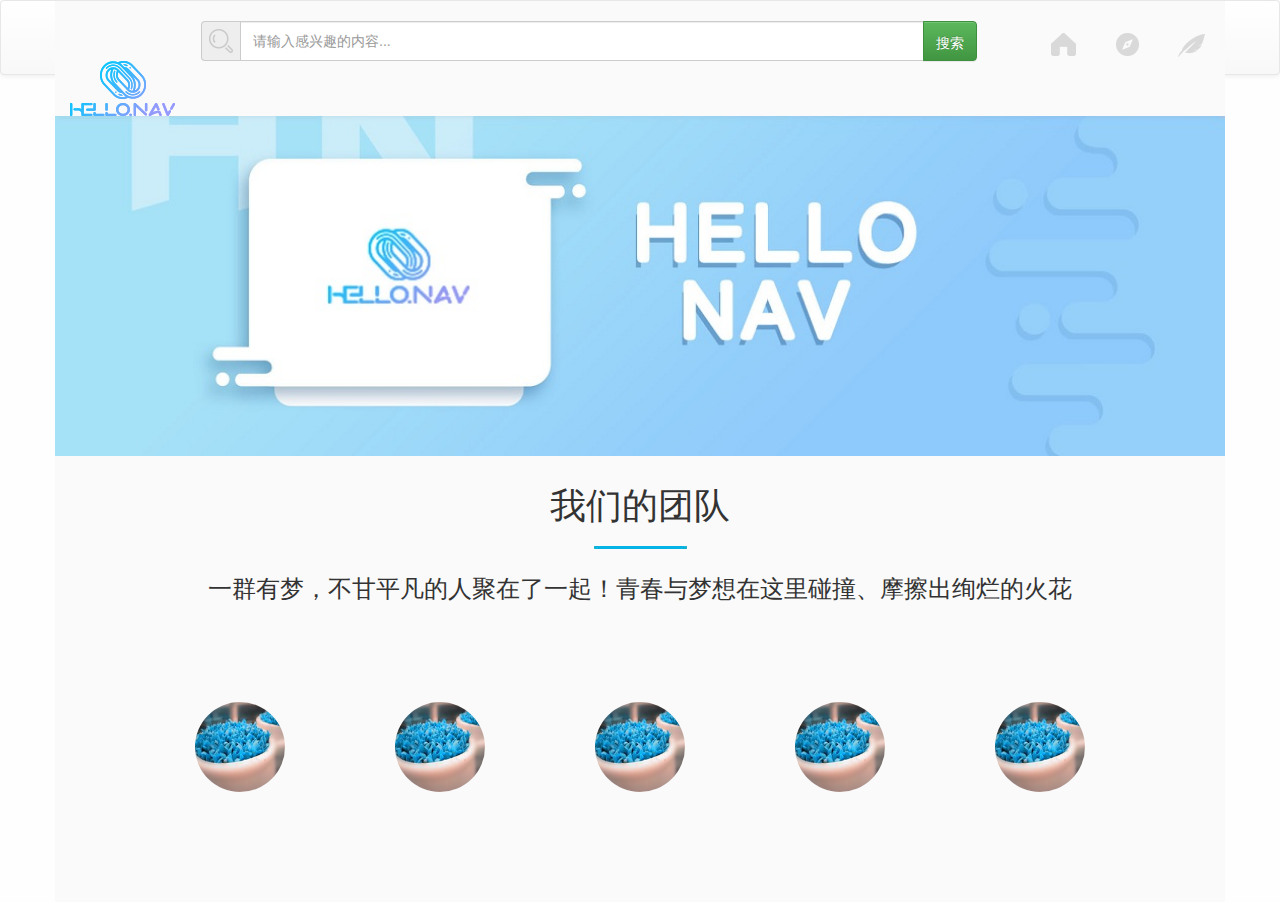
<file: teaminfo.html>
<!DOCTYPE html>
<html lang="zh_CN" >
<head>
    <meta charset="UTF-8">
	<meta http-equiv="X-UA-Compatible" content="IE=edge,Chrome=1">
	<meta name="renderer" content="webkit">
    <title>我们的团队 - Hello Nav</title>

	<link href="static/bootstrap/3.3.7/css/bootstrap.min.css"  rel="stylesheet" />
	<link href="static/bootstrap/3.3.7/css/bootstrap-theme.min.css"  rel="stylesheet" />

	<link href="static/site/css/hellonav_common.css"  rel="stylesheet" />

	<!-- fundebug -->
	<script src="https://og6593g2z.qnssl.com/fundebug.0.1.0.min.js" apikey="d73aefc4a86e70b10b4a148317afe87d148b17a0bb4b8a34a691d729105d94bf"></script>
</head>
<body>
    <div class="top-hide tip-wrapp">
        <!-- 顶部-隐藏-提示信息条-->
		<div class="container">
			<div class="tip-bar">
			</div>
		</div>
    </div>

	<nav class="navbar navbar-default">
		<div class="topnav-wrap content-wrapper">
			<!-- 顶部导航 -->
			<div class="container">
				<div class="navbar-header tipbar row inline-table">
					<a href="./index.html"  class="navbar-brand-link">
						<img class="navbar-brand-link" src="./static/site/images/logo_105x55.png"/>
					</a>
					<div class="tipbar-search-bar  pt-10 table-cell">
						<form method="get" action="./search.action">
							<div class="input-group col-xs-11">
								<span class="input-group-addon search-input-icon">　</span>
								<input class="search-bar-input  col-xs-12 form-control" name="keywords" placeholder="请输入感兴趣的内容..."  />
						<span class="glyphicon input-group-btn " aria-hidden="true">
							<button type="submit" class="btn btn-success search-input-btn"> 搜索</button>
						</span>
							</div>
						</form>
					</div>
					<div class="tipbar-btn-group">
						<a class="btn home-btn btn-32 mt-11" title="首页" href="./index.html"></a>
						<a class="btn find-btn btn-32 ml-28 mt-11" title="发现" href="./explore.html"></a>
						<a class="btn custom-btn btn-32 ml-28 mt-11" title="个人页面" href="./favorite.html"></a>

					</div>
				</div>
			</div>
		</div>
	</nav>

    <div class="content-all content-wrapper">
		<div class="container">
			<!-- 内容元素-->
			<div class="logo-banner row">
				<!-- 横幅-->
				<img src="static/site/images/about_logo_banner_1152x335.jpg" class="img-about-logo img-responsive width-100-p-100">
			</div>
			<div class="intro-banner row">
				<!-- 文字-->
				<div class="text-center">
					<div class="h1">我们的团队</div>
				</div>
				<div class="text-center">
					<div><img src="static/site/images/blue_line_93x3.jpg"></div>
				</div>
				<div class="text-center">
					<div class="h3">一群有梦，不甘平凡的人聚在了一起！青春与梦想在这里碰撞、摩擦出绚烂的火花</div>
				</div>
			</div>
			<div class="team-member-banner row">
				<!-- 文字-->
				<div class="center-block">
					<div class="row">
						<div class="col-lg-1 col-md-1 col-xs-3 text-center center-block">
						</div>
						<div class="col-lg-2 col-md-2 col-xs-12 min-w-90-px text-center center-block team-member-wrapper">
							<div class="row team-member-info">
								<span class="col-xs-12 team-member-name">郑少秋</span>
								<span class="col-xs-12 team-member-title">首席设计师</span>
							</div>
							<div class="row team-member-avatar">
								<img src="static/site/resources/images/avatar_tiemao.jpg" class="img-circle min-w-90-px team-info-head-img" />
							</div>
							<div class="row team-member-intro">
								<div class="row h50">
								</div>
								<span class="col-xs-12">风流倜傥花花公子,专练8块腹肌,</span>
							</div>
						</div>
						<div class="col-lg-2 col-md-2 col-xs-12 min-w-90-px text-center center-block team-member-wrapper">
							<div class="row team-member-info">
								<span class="col-xs-12 team-member-name">郑少秋</span>
								<span class="col-xs-12 team-member-title">首席设计师</span>
							</div>
							<div class="row team-member-avatar">
								<img src="static/site/resources/images/avatar_tiemao.jpg" class="img-circle min-w-90-px team-info-head-img" />
							</div>
							<div class="row team-member-intro">
								<div class="row h50">
								</div>
								<span class="col-xs-12">风流倜傥花花公子,专练8块腹肌,</span>
							</div>
						</div>
						<div class="col-lg-2 col-md-2 col-xs-12 min-w-90-px text-center center-block team-member-wrapper">
							<div class="row team-member-info">
								<span class="col-xs-12 team-member-name">郑少秋</span>
								<span class="col-xs-12 team-member-title">首席设计师</span>
							</div>
							<div class="row team-member-avatar">
								<img src="static/site/resources/images/avatar_tiemao.jpg" class="img-circle min-w-90-px team-info-head-img" />
							</div>
							<div class="row team-member-intro">
								<div class="row h50">
								</div>
								<span class="col-xs-12">风流倜傥花花公子,专练8块腹肌,</span>
							</div>
						</div>
						<div class="col-lg-2 col-md-2 col-xs-12 min-w-90-px text-center center-block team-member-wrapper">
							<div class="row team-member-info">
								<span class="col-xs-12 team-member-name">郑少秋</span>
								<span class="col-xs-12 team-member-title">首席设计师</span>
							</div>
							<div class="row team-member-avatar">
								<img src="static/site/resources/images/avatar_tiemao.jpg" class="img-circle min-w-90-px team-info-head-img" />
							</div>
							<div class="row team-member-intro">
								<div class="row h50">
								</div>
								<span class="col-xs-12">风流倜傥花花公子,专练8块腹肌,</span>
							</div>
						</div>
						<div class="col-lg-2 col-md-2 col-xs-12 min-w-90-px text-center center-block team-member-wrapper">
							<div class="row team-member-info">
								<span class="col-xs-12 team-member-name">郑少秋</span>
								<span class="col-xs-12 team-member-title">首席设计师</span>
							</div>
							<div class="row team-member-avatar">
								<img src="static/site/resources/images/avatar_tiemao.jpg" class="img-circle min-w-90-px team-info-head-img" />
							</div>
							<div class="row team-member-intro">
								<div class="row h50">
								</div>
								<span class="col-xs-12">风流倜傥花花公子,专练8块腹肌,</span>
							</div>
						</div>
						<div class="col-lg-1 col-md-1 col-xs-3 text-center center-block">
						</div>
					</div>
				</div>
			</div>
        </div>
    </div>

    <div class="bottomnav content_wrapper">
        <!-- 底部导航 -->
		<div class="container">
			<div class="row">
			</div>
		</div>
    </div>

</body>
</html>
</file>
<file: static/site/css/hellonav_common.css>
@media (min-width: 1500px){

    .container {
        width: 1470px;
    }
}


/*************** basic ******************/


body {
    background-color: #fefefe;
}

.container {
    background-color: #fafafa;
}

.row{
    padding-top: 10px;
}

.navbar{
    height: 75px;
}








/*************** common ******************/





.width-100-p-100{
    width: 100%;
}


.margin-15{
	margin : 15px;
}

.min-w-90-px{
    min-width: 90px;
}

.btn-32{
    width : 32px;
    height: 32px;
    background-position: center;
    background-repeat: no-repeat;
}

.ml-28{
    margin-left: 28px;
}
.pt-10{
    padding-top: 10px;
}
.mt-11{
    margin-top: 11px;
}

.h50{
    height: 50px;
}

.tipbar-logo{
    width: 100px;
    height: 40px;
}
.search-bar-input{
    height: 40px;
}

.navbar-brand-link{
    height: 55px;
}



.tipbar-search-bar{
    display: table-cell;
    width: 100%;
    padding-left: 26px;
}
.tipbar-btn-group{
    width: 162px;
    float: right;
}

.inline-table{
    display: inline-table;
}
.inline-block{
    display: inline-block;
}

/*************** index.html *****************/

.hello-nav-content{
    display: table-cell;
    width: 100%;
    max-width: 1140px;
}

.right-bar{
    display: inline-block;
    width: 300px;
    min-height: 600px;
    margin-left: -10px;
    padding-left: 0px;
    padding-right: 0px;
}

.hello-nav-content-inner{
    min-height: 600px;
}

.favorite-item{
    background-color: #ffffff;
    margin-top: 30px;
    margin-right: 30px;
    min-width: 330px;
    max-height: 130px;
    min-height: 130px;
    overflow-y: hidden;
}

.up-area{
    margin-left: 0px;
}
.down-area{
    margin-left: 0px;
    padding-top: 0px;
}
.favorite-item-hr{
    margin-top: 12px;
    margin-bottom: 14px;
}

.favorite-item-title{
    font-size: 16px;
    font-weight: bold;
}

.favorite-vpn{
    border: 1px solid;
    border-radius: 2px;
    border-color: #66afe9;
    color:  #66afe9;
    width: 32px;
    font-size: 16px;
    margin-top: 13px;
    margin-left: 10px;
}

.favorite-status-ok{
    width: 16px;
    height: 16px;
    font-size: 16px;
    margin-left: 10px;
    margin-top: 12px;
    background-image: url("../images/favorite_ok.png");
}

.favorite-status-un{
    background-image: url("../images/favorite_un.png");
}

.site-avatar-img{
    width: 50px;
    height: 50px;
}
.item-site-avatar{
    position: absolute;
    top: 20px;
    right: 20px;
}

.item-intro-row{
    margin-top: 12px;
}

.favorite-item-tag{
    margin-right: 16px;
}


/*������*/

.friend-link-list{
    margin-top: 30px;
}
.link-friend-title{
    font-size: 16px;
    font-weight: bold;
}

.link-friend-item{
    position: relative;
    height: 38px;
    margin-top: 10px;
    margin-bottom: 10px;

}
.link-friend-icon{
    width: 38px;
    height: 38px;
    position: absolute;
    top: 10px;
    left: 0px;
}

.link-item-info{
    position: absolute;
    top: 10px;
    left: 44px;
}
.link-item-name{
    font-size: 14px;
    font-weight: bold;
}
.link-item-tags{
    margin-top: 7px;
    color: #888888;
    opacity: .5;
}

.friends-link-add-icon{
    line-height: 25px;
    font-size: 26px;
    width: 25px;
    height: 25px;
}

.link-friend-more{
    margin: 10px 10px 10px 10px;
}

.support-ad-area{
    margin-top: 40px;

}

.support-ad-title{
    font-size: 16px;
    font-weight: bold;
}

.support-ad-list{
    margin-top: 15px;
    width: 320px;
    height: 437px;
    overflow-y: visible;
    background-color: #ffffff;
}


.explore-item{
    background-color: #ffffff;
    margin-top: 30px;
    margin-right: 10px;
    padding-top: 30px;
    width: 256px;
    max-height: 226px;
    min-height: 226px;
    display: inline-block;
    position: relative;
    overflow-y: hidden;
    overflow-x: hidden;
    z-index: 0;
}

.explore-item-avatar{
    position: absolute;
    top: 0px;
    left: 112px;
    z-index: 6;
}

.explore-item-title{
    font-size: 18px;
}

.explore-avatar-img{
    width: 60px;
    height: 60px;
}
.explore-avatar-area{
    height: 30px;
}
.explore-title-area{

}
.explore-button{
    width: 30px;
    height: 20px;
    margin-right: 30px;
    background: url("../images/favorite_ok.png") center no-repeat;
    border: 1px solid #e38d13 ;
    border-radius: 10px;
}
.explore-fav-intro-row{
    line-height: 50px;
    padding-left: 20px;
}
.explore-fav-row{
    padding-left: 20px;
}
.explore-fav-down-area{
    padding-left: 40px;
}
/*************** background ******************/

.logo{
    background-image: url("../images/logo_105x55.png") ;
    background-position: center;
    background-repeat: no-repeat;
    background-size: 100% 100%;
}
.search-input-icon{
    background-image: url("../images/seach-icon.png");
    background-position: center;
    background-repeat: no-repeat;
}

.search-input-btn{
    margin-top: -2px;
    height: 40px;
}

.home-btn{
    background-image: url("../images/home_gray.png") ;
}
.home-btn:hover{
    background-image: url("../images/home_light.png");
}
.find-btn{
    background-image: url("../images/find_gray.png");
}
.find-btn:hover{
    background-image: url("../images/find_light.png");
}
.custom-btn{
    background-image: url("../images/custom_gray.png");
}
.custom-btn:hover{
    background-image: url("../images/custom_light.png");
}

/*************** teaminfo ******************/

.team-member-wrapper{
    position: relative;
    z-index: 0;
}

.team-member-info{
    visibility: hidden;
    height: 120px;
    background-color: #46b8da;
}
.team-member-intro{
    visibility: hidden;
    height: 140px;
    background-color: #fefefe;
}
.team-member-avatar{
    z-index: 100;
    position: absolute;
    top: 60px;
    left: 70px;
}
.team-info-head-img{
    height: 90px;
    width: 90px;
}

.team-member-wrapper:hover .team-member-avatar{
    top: 58px;
    left: 68px;
}
.team-member-wrapper:hover .team-info-head-img{
    height: 94px;
    width: 94px;
    border: 1px;
    border-radius: 50%;
    border-color: #000;
}

.team-member-wrapper:hover .team-member-info{
    visibility: visible;
}

.team-member-wrapper:hover .team-member-intro{
    visibility: visible;
}


.team-member-name{
    font-size: 20px;
}
.team-member-title{
    font-size: 16px;
}
</file>
